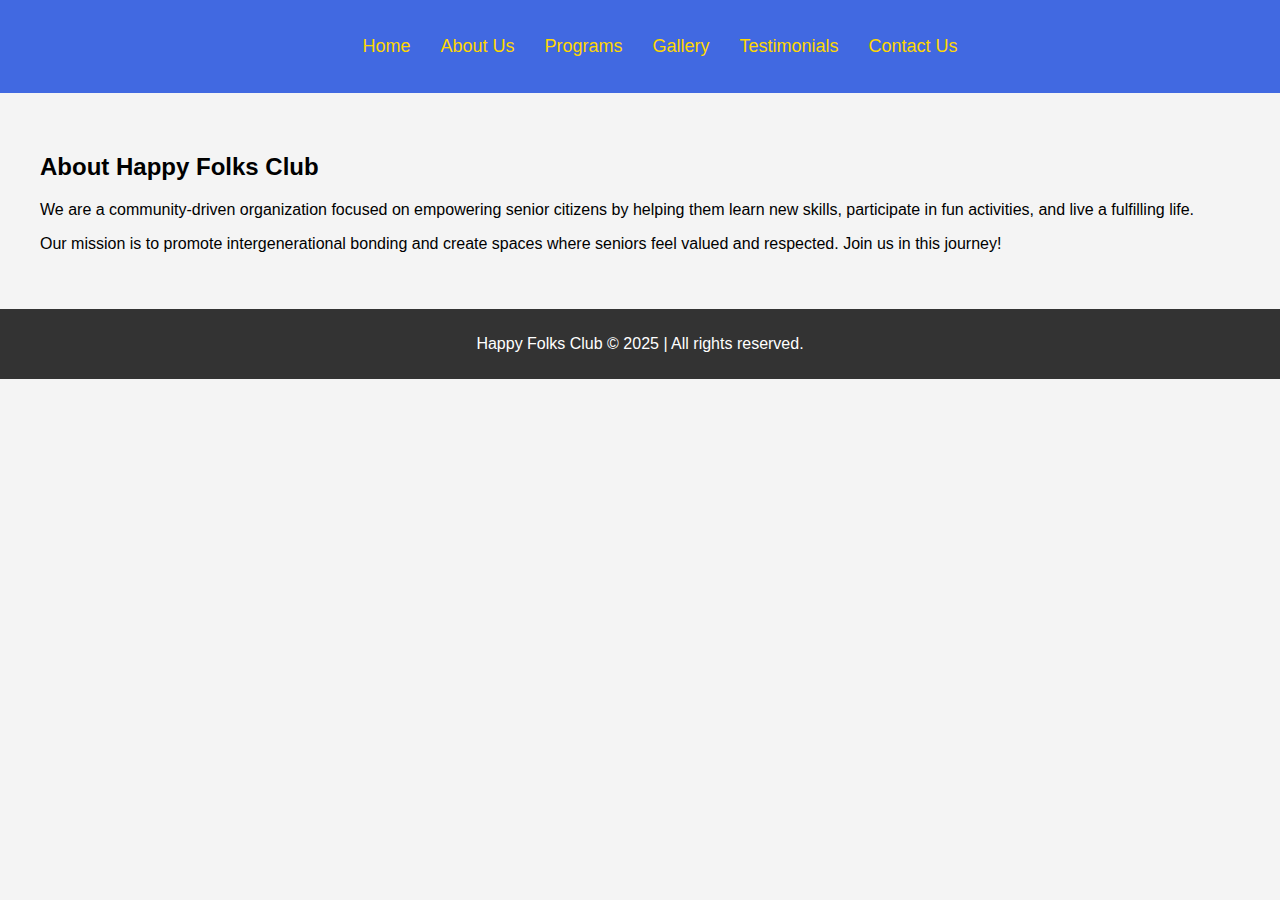
<file: about.html>
<!DOCTYPE html>
<html lang="en">
<head>
    <meta charset="UTF-8">
    <meta name="viewport" content="width=device-width, initial-scale=1.0">
    <meta http-equiv="X-UA-Compatible" content="ie=edge">
    <title>About Us - Happy Folks Club</title>
    <link rel="stylesheet" href="styles.css">
</head>
<body>
    <header>
        <nav>
            <ul>
                <li><a href="index.html">Home</a></li>
                <li><a href="about.html">About Us</a></li>
                <li><a href="programs.html">Programs</a></li>
                <li><a href="gallery.html">Gallery</a></li>
                <li><a href="testimonials.html">Testimonials</a></li>
                <li><a href="contact.html">Contact Us</a></li>
            </ul>
        </nav>
    </header>
    <section class="about">
        <h2>About Happy Folks Club</h2>
        <p>We are a community-driven organization focused on empowering senior citizens by helping them learn new skills, participate in fun activities, and live a fulfilling life.</p>
        <p>Our mission is to promote intergenerational bonding and create spaces where seniors feel valued and respected. Join us in this journey!</p>
    </section>
    <footer>
        <p>Happy Folks Club &copy; 2025 | All rights reserved.</p>
    </footer>
</body>
</html>
</file>
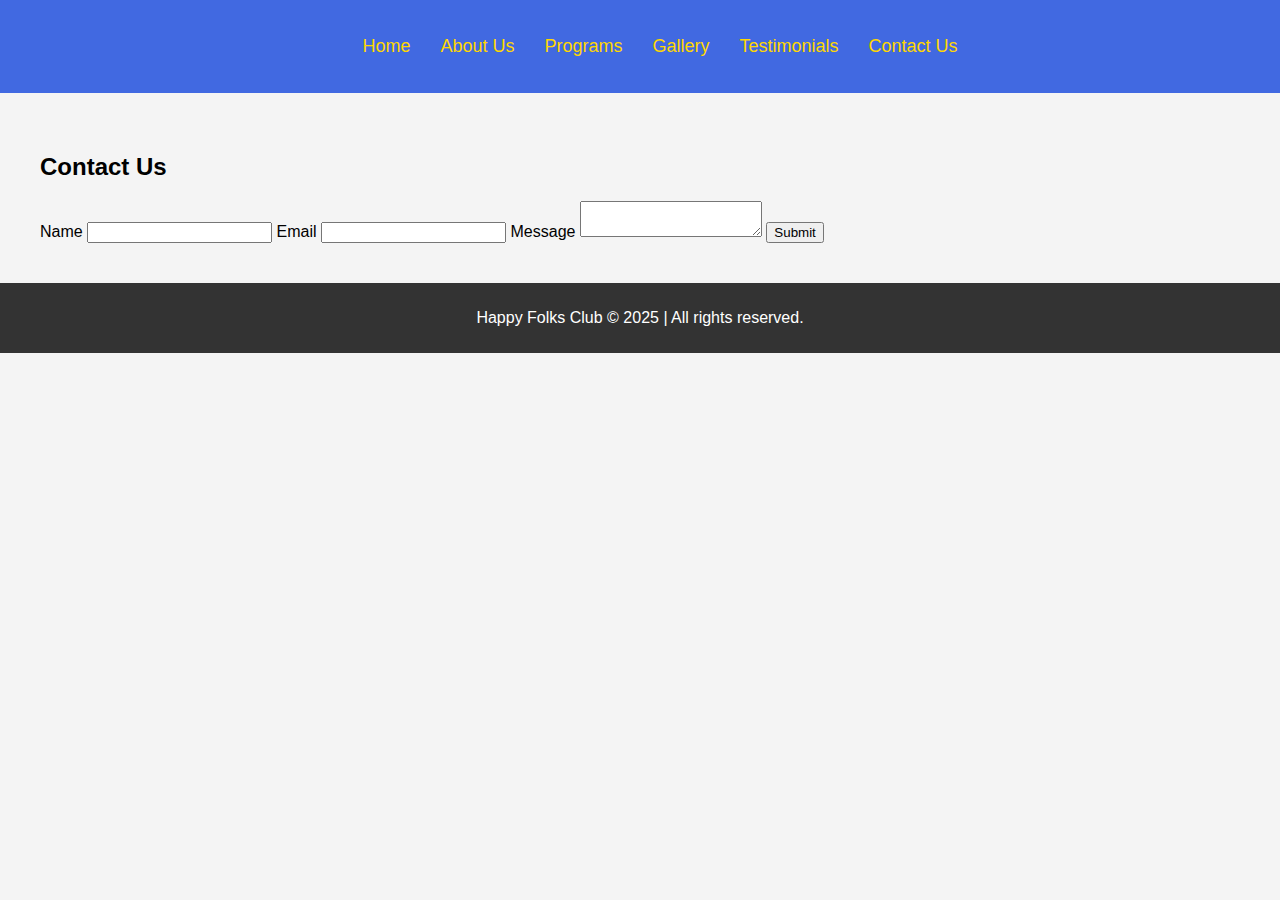
<file: contact.html>
<!DOCTYPE html>
<html lang="en">
<head>
    <meta charset="UTF-8">
    <meta name="viewport" content="width=device-width, initial-scale=1.0">
    <meta http-equiv="X-UA-Compatible" content="ie=edge">
    <title>Contact Us - Happy Folks Club</title>
    <link rel="stylesheet" href="styles.css">
</head>
<body>
    <header>
        <nav>
            <ul>
                <li><a href="index.html">Home</a></li>
                <li><a href="about.html">About Us</a></li>
                <li><a href="programs.html">Programs</a></li>
                <li><a href="gallery.html">Gallery</a></li>
                <li><a href="testimonials.html">Testimonials</a></li>
                <li><a href="contact.html">Contact Us</a></li>
            </ul>
        </nav>
    </header>
    <section class="contact">
        <h2>Contact Us</h2>
        <form action="#" method="POST">
            <label for="name">Name</label>
            <input type="text" id="name" name="name" required>

            <label for="email">Email</label>
            <input type="email" id="email" name="email" required>

            <label for="message">Message</label>
            <textarea id="message" name="message" required></textarea>

            <button type="submit">Submit</button>
        </form>
    </section>
    <footer>
        <p>Happy Folks Club &copy; 2025 | All rights reserved.</p>
    </footer>
</body>
</html>
</file>
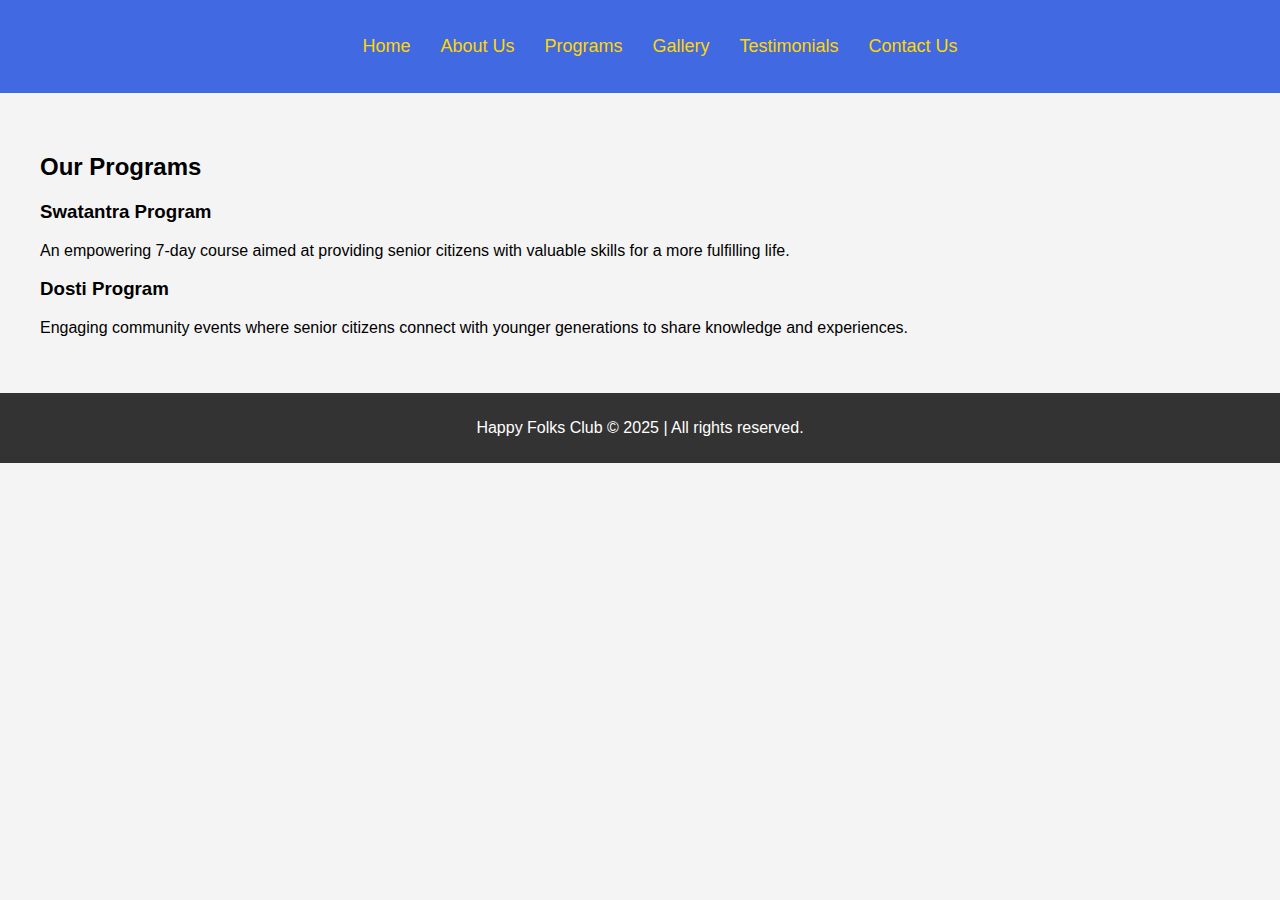
<file: programs.html>
<!DOCTYPE html>
<html lang="en">
<head>
    <meta charset="UTF-8">
    <meta name="viewport" content="width=device-width, initial-scale=1.0">
    <meta http-equiv="X-UA-Compatible" content="ie=edge">
    <title>Programs - Happy Folks Club</title>
    <link rel="stylesheet" href="styles.css">
</head>
<body>
    <header>
        <nav>
            <ul>
                <li><a href="index.html">Home</a></li>
                <li><a href="about.html">About Us</a></li>
                <li><a href="programs.html">Programs</a></li>
                <li><a href="gallery.html">Gallery</a></li>
                <li><a href="testimonials.html">Testimonials</a></li>
                <li><a href="contact.html">Contact Us</a></li>
            </ul>
        </nav>
    </header>
    <section class="programs">
        <h2>Our Programs</h2>
        <div class="program">
            <h3>Swatantra Program</h3>
            <p>An empowering 7-day course aimed at providing senior citizens with valuable skills for a more fulfilling life.</p>
        </div>
        <div class="program">
            <h3>Dosti Program</h3>
            <p>Engaging community events where senior citizens connect with younger generations to share knowledge and experiences.</p>
        </div>
    </section>
    <footer>
        <p>Happy Folks Club &copy; 2025 | All rights reserved.</p>
    </footer>
</body>
</html>
</file>
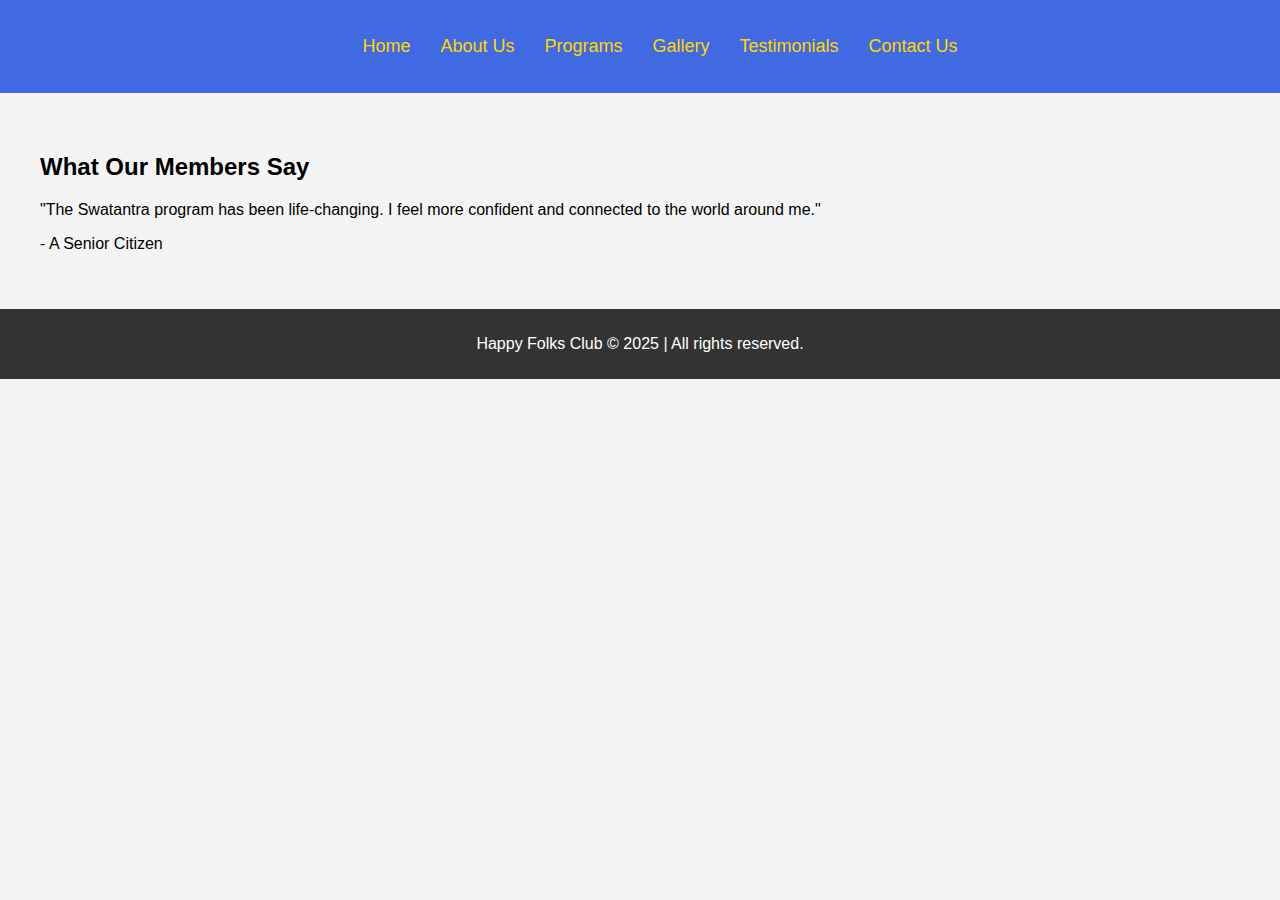
<file: testimonials.html>
<!DOCTYPE html>
<html lang="en">
<head>
    <meta charset="UTF-8">
    <meta name="viewport" content="width=device-width, initial-scale=1.0">
    <meta http-equiv="X-UA-Compatible" content="ie=edge">
    <title>Testimonials - Happy Folks Club</title>
    <link rel="stylesheet" href="styles.css">
</head>
<body>
    <header>
        <nav>
            <ul>
                <li><a href="index.html">Home</a></li>
                <li><a href="about.html">About Us</a></li>
                <li><a href="programs.html">Programs</a></li>
                <li><a href="gallery.html">Gallery</a></li>
                <li><a href="testimonials.html">Testimonials</a></li>
                <li><a href="contact.html">Contact Us</a></li>
            </ul>
        </nav>
    </header>
    <section class="testimonials">
        <h2>What Our Members Say</h2>
        <div class="testimonial">
            <p>"The Swatantra program has been life-changing. I feel more confident and connected to the world around me."</p>
            <p>- A Senior Citizen</p>
        </div>
    </section>
    <footer>
        <p>Happy Folks Club &copy; 2025 | All rights reserved.</p>
    </footer>
</body>
</html>
</file>
<file: styles.css>
body {
    font-family: 'Roboto', sans-serif;
    margin: 0;
    padding: 0;
    background-color: #f4f4f4;
}

header {
    background-color: royalblue;
    color: gold;
    padding: 20px 0;
    text-align: center;
}

nav ul {
    list-style: none;
    display: flex;
    justify-content: center;
}

nav ul li {
    margin: 0 15px;
}

nav ul li a {
    color: gold;
    text-decoration: none;
    font-size: 18px;
}

.hero {
    background-image: url('hero-image.jpg');
    background-size: cover;
    background-position: center;
    color: white;
    padding: 100px 20px;
    text-align: center;
}

.hero-text h1 {
    font-size: 36px;
}

.cta-button {
    background-color: gold;
    color: royalblue;
    padding: 15px 25px;
    text-decoration: none;
    font-size: 20px;
}

footer {
    background-color: #333;
    color: white;
    text-align: center;
    padding: 10px 0;
}

section {
    padding: 20px;
    margin: 20px;
}
</file>
